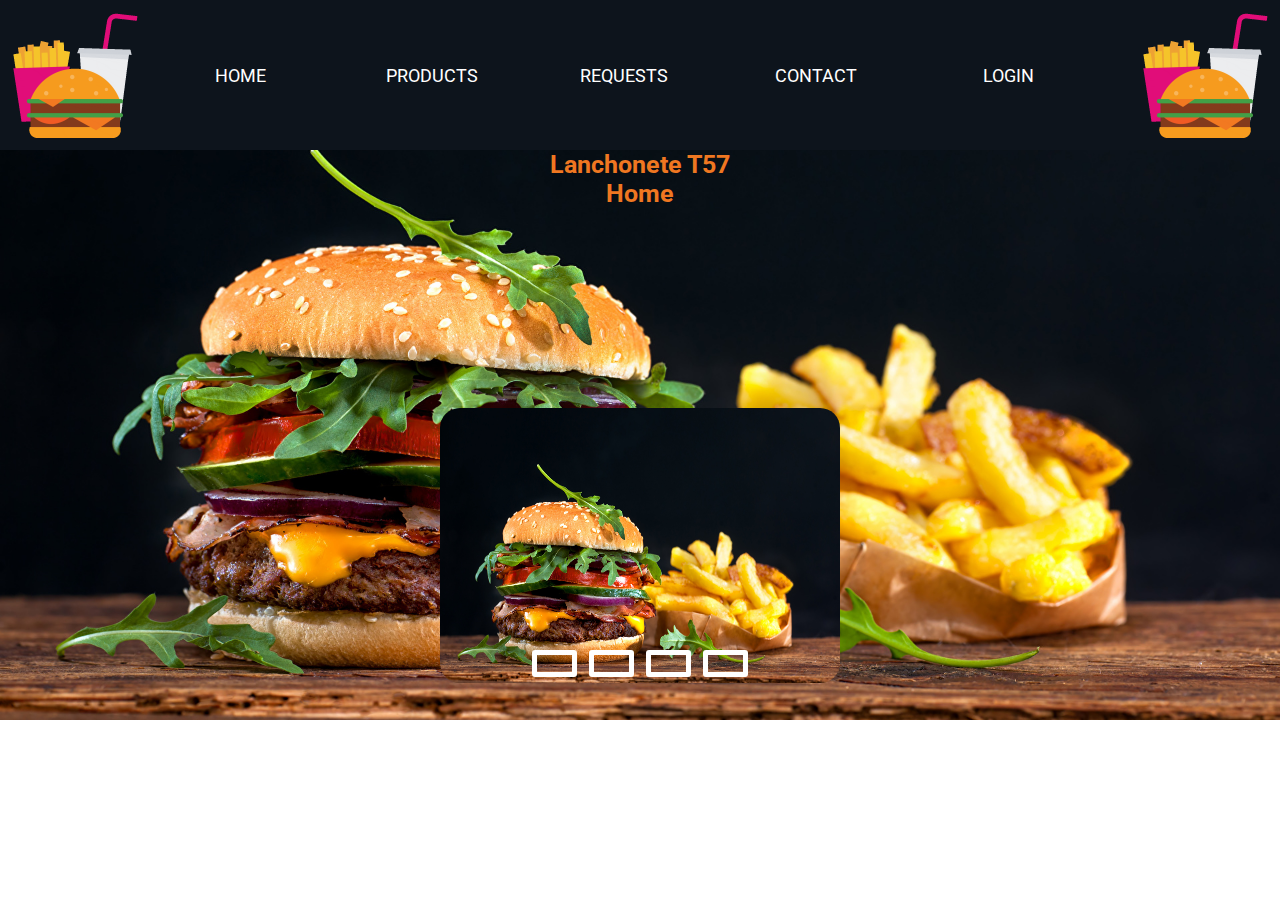
<file: lanchonete/index.html>
<!DOCTYPE html>
<html lang="en">
<head>
    <meta charset="UTF-8">
    <meta http-equiv="X-UA-Compatible" content="IE=edge">
    <meta name="viewport" content="width=device-width, initial-scale=1.0">
    <title>Lanchonete</title></title>
    <link rel="stylesheet" href="aparencia.css">
    <link rel="shortcut icon" href="img/outline_restaurant_black_48dp.png" type="image/x-icon">
</head>
<body>
        
    <nav id="menu" style="overflow-x: auto;">
        <img src="img/burguinho.gif" alt="lanche" width="150px">
        
        <ul>
            <li><a href="index.html">HOME</a></li>
            <li><a href="produtos.html">PRODUCTS</a></li>
            <li><a href="pedido.html">REQUESTS</a></li>
            <li><a href="contato.html">CONTACT</a></li>
            <li><a href="login.html">LOGIN</a></li>
        
        </ul>
        <img src="img/burguinho.gif" alt="lanche" id="img2" width="150px">
    </nav>
    <h1>Lanchonete T57</h1>
    <h2>Home</h2>

    <div class="content">
        <div class="slides">
            <input type="radio" name="slide" id="slide1" checked>
            <input type="radio" name="slide" id="slide2">
            <input type="radio" name="slide" id="slide3">
            <input type="radio" name="slide" id="slide4">
            
            <div class="slide s1">
                <img src="img/burgao.jpg" alt="burgao fi">
            </div>

            <div class="slide">
                <img src="img/cheddar.jpg" alt="cheddar fi">
            </div>

            <div class="slide">
                <img src="img/chicken.jpg" alt="frango fi">
            </div>

            <div class="slide">
                <img src="img/coxenha.jpg" alt="coxinha fi">
            </div>
        </div>
        <div class="navigation">
            <label class="bar" for="slide1"></label>
            <label class="bar" for="slide2"></label>
            <label class="bar" for="slide3"></label>
            <label class="bar" for="slide4"></label>
        </div>
    </div>
</body>
</html>
</file>
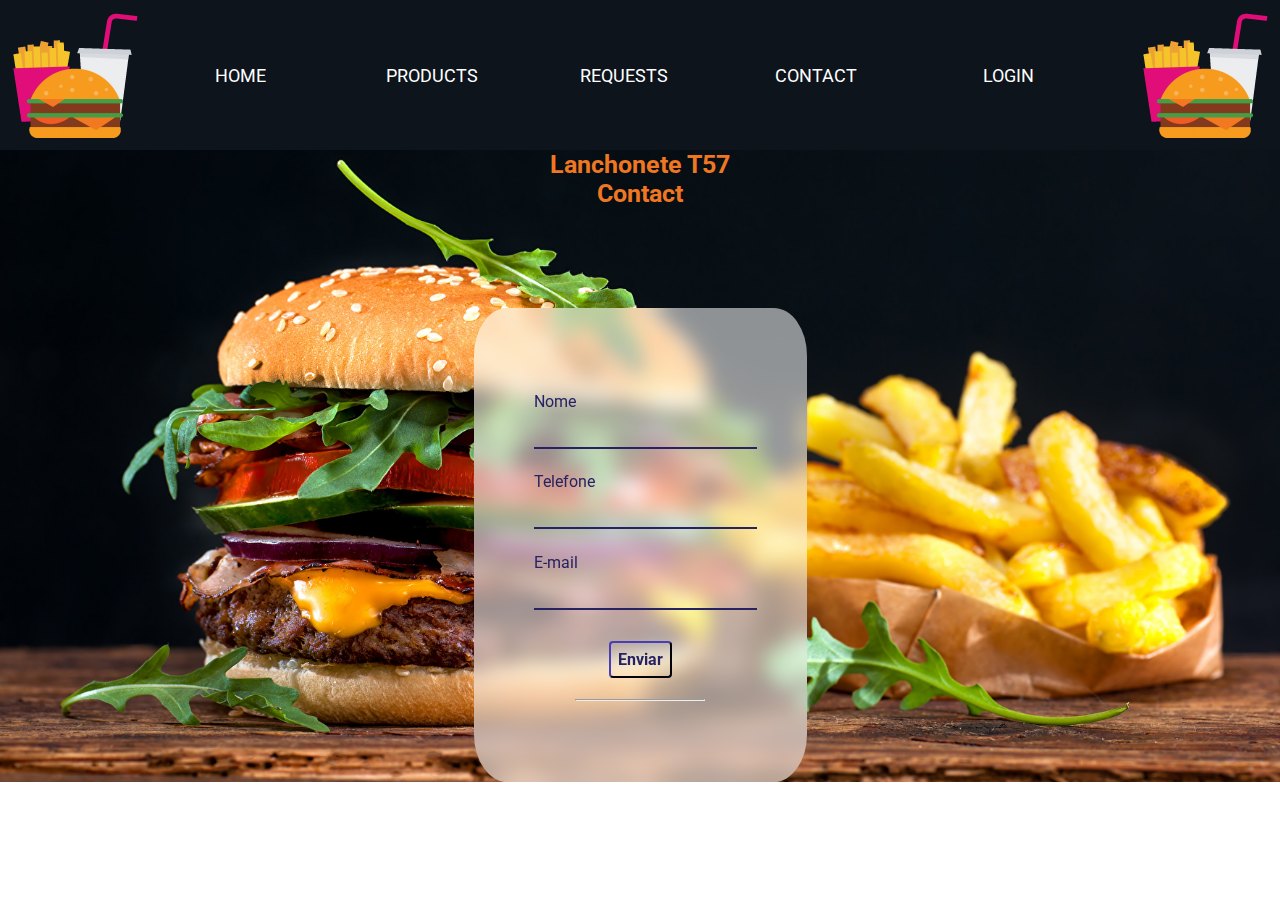
<file: lanchonete/contato.html>
<!DOCTYPE html>
<html lang="en">
<head>
    <meta charset="UTF-8">
    <meta http-equiv="X-UA-Compatible" content="IE=edge">
    <meta name="viewport" content="width=device-width, initial-scale=1.0">
    <title>Lanchonete</title></title>
    <link rel="stylesheet" href="aparencia.css">
    <link rel="shortcut icon" href="img/outline_restaurant_black_48dp.png" type="image/x-icon">
</head>
<body>
    <nav id="menu" style="overflow-x: auto;">
        <img src="img/burguinho.gif" alt="lanche" width="150px">
        <ul>
            <li><a href="index.html">HOME</a></li>
            <li><a href="produtos.html">PRODUCTS</a></li>
            <li><a href="pedido.html">REQUESTS</a></li>
            <li><a href="contato.html">CONTACT</a></li>
            <li><a href="login.html">LOGIN</a></li>
        
        </ul>
        <img src="img/burguinho.gif" alt="lanche" id="img2" width="150px">
    </nav>
    <h1>Lanchonete T57</h1>
    <h2>Contact</h2>
    <div class="container">
        <div class="card">
            <div class="label-float">
            <input type="text" id="usuario" placeholder="">
            <label for="usuario">Nome</label>
        </div>
        <div class="label-float">
            <input type="tel" id="usuario" placeholder="">
            <label for="usuario">Telefone</label>
        </div>
        <div class="label-float">
            <input type="email" id="senha" placeholder="">
            <label for="usuario">E-mail</label>
        </div>
        <div class="justify-center">
            <button id="btn_entrar">Enviar</button>
        </div>
        <div class="justify-center">
            <hr>
        </div>
        

     </div>
    </div>
</body>
</html>
</file>
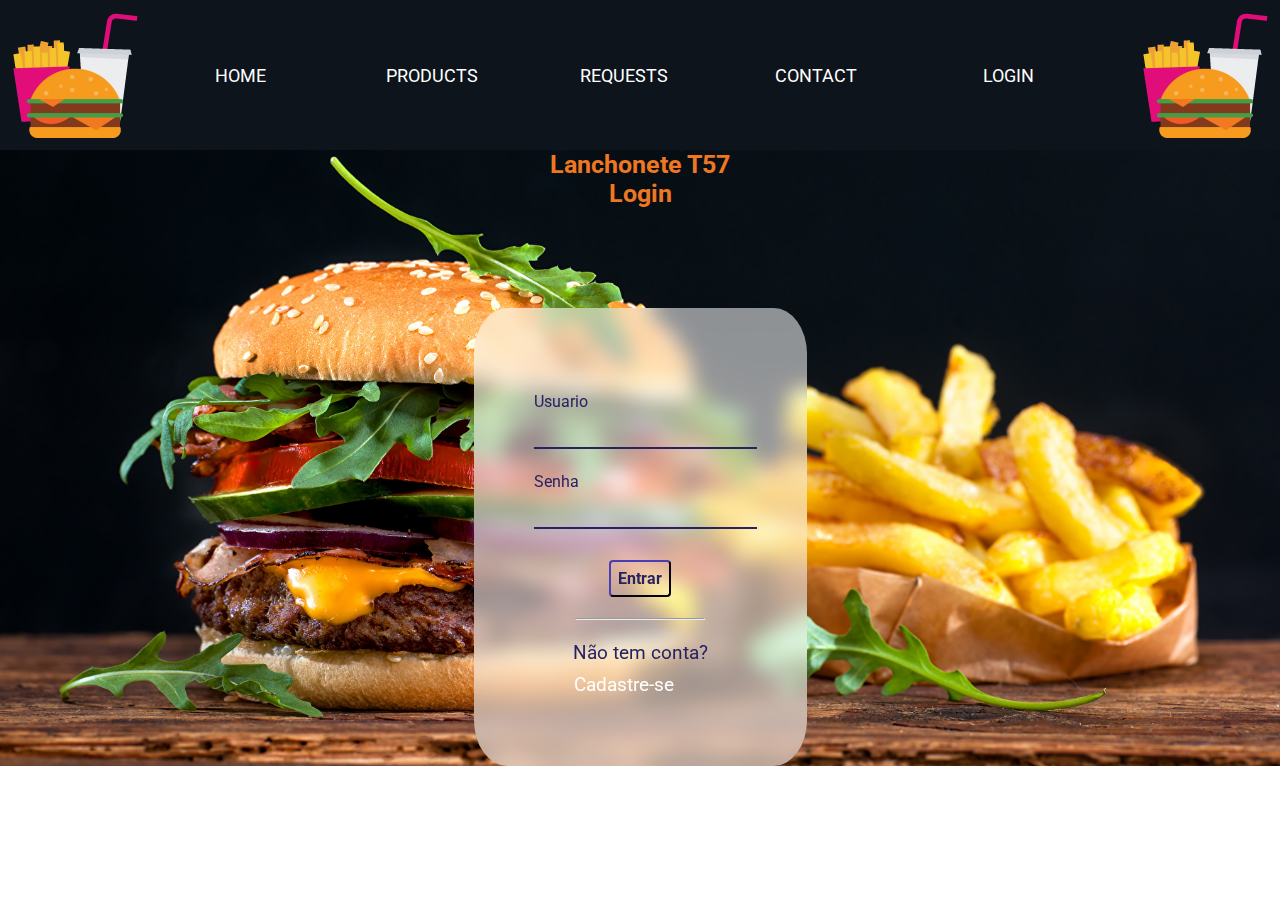
<file: lanchonete/login.html>
<!DOCTYPE html>
<html lang="en">
<head>
    <meta charset="UTF-8">
    <meta http-equiv="X-UA-Compatible" content="IE=edge">
    <meta name="viewport" content="width=device-width, initial-scale=1.0">
    <title>Lanchonete</title></title>
    <link rel="stylesheet" href="aparencia.css">
    <link rel="shortcut icon" href="img/outline_restaurant_black_48dp.png" type="image/x-icon">
</head>
<body>
    <nav id="menu"style="overflow-x: auto;">
        <img src="img/burguinho.gif" alt="lanche" width="150px">
        <ul>
            <li><a href="index.html">HOME</a></li>
            <li><a href="produtos.html">PRODUCTS</a></li>
            <li><a href="pedido.html">REQUESTS</a></li>
            <li><a href="contato.html">CONTACT</a></li>
            <li><a href="login.html">LOGIN</a></li>
        
        </ul>
        <img src="img/burguinho.gif" alt="lanche" id="img2" width="150px">
    </nav>
    <h1>Lanchonete T57</h1>
    <h2>Login</h2>
    <div class="container">
        <div class="card">
            <div class="label-float">
            <input type="text" id="usuario" placeholder="">
            <label for="usuario">Usuario</label>
        </div>
        <div class="label-float">
            <input type="password" id="senha" placeholder="">
            <label for="usuario">Senha</label>
        </div>
        <div class="justify-center">
            <button id="btn_entrar">Entrar</button>
        </div>
        <div class="justify-center">
            <hr>
        </div>
        <p>Não tem conta?<a id="cadastro" href="contato.html"> Cadastre-se</a></p>

     </div>
    </div>
    
</body>
</html>
</file>
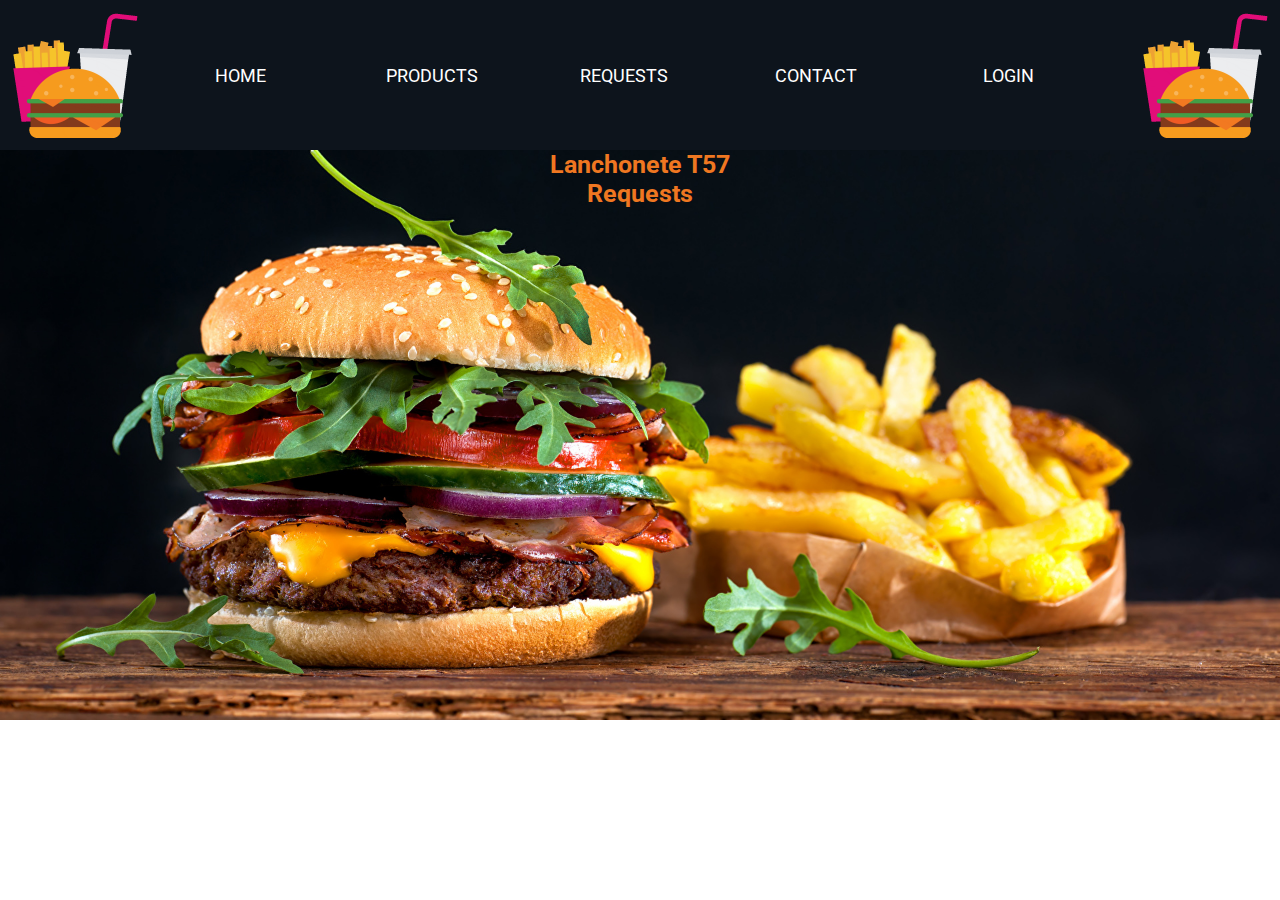
<file: lanchonete/pedido.html>
<!DOCTYPE html>
<html lang="en">
<head>
    <meta charset="UTF-8">
    <meta http-equiv="X-UA-Compatible" content="IE=edge">
    <meta name="viewport" content="width=device-width, initial-scale=1.0">
    <title>Lanchonete</title></title>
    <link rel="stylesheet" href="aparencia.css">
    <link rel="shortcut icon" href="img/outline_restaurant_black_48dp.png" type="image/x-icon">
</head>
<body>
    <nav id="menu" style="overflow-x: auto;">
        <img src="img/burguinho.gif" alt="lanche" width="150px">
        <ul>
            <li><a href="index.html">HOME</a></li>
            <li><a href="produtos.html">PRODUCTS</a></li>
            <li><a href="pedido.html">REQUESTS</a></li>
            <li><a href="contato.html">CONTACT</a></li>
            <li><a href="login.html">LOGIN</a></li>
        
        </ul>
        <img src="img/burguinho.gif" alt="lanche" id="img2" width="150px">
    </nav>
    <h1>Lanchonete T57</h1>
    <h2>Requests</h2>
</body>
</html>
</file>
<file: lanchonete/aparencia.css>
@import url('https://fonts.googleapis.com/css2?family=Roboto:ital,wght@0,100;0,300;0,400;0,500;0,700;0,900;1,100;1,300;1,400;1,500;1,700;1,900&display=swap');

*{
    margin: 0;
    padding: 0;
    font-family: 'Roboto', sans-serif;
}
:root{
    --cor-fundo:rgb(13, 20, 28);
    --cor-hover:rgb(239,119,33);
    --cor-texto:rgb(255, 255, 255);
    --cor-titulo:rgb(111, 0, 255);
}
#menu{
    display: flex;
    flex-direction: row;
    align-items: center;
    background-color: var(--cor-fundo);
}
#menu ul{
    display: flex;
    flex-direction: row;
    list-style: none;
    padding: 10px;
    width: 100%;
    font-size: 18px;
    justify-content: center;
    margin: auto;
    align-items: center;
}

body{
    background-image: url(img/burgao.jpg);
    color: #fff;
    background-repeat: no-repeat;
    background-size: cover;
        
}

#menu ul li {
    display: inline-block;
    flex-direction: row;
    padding: 10px;
    width: 100%;
    text-decoration: none;
    color: var(--cor-texto);
    text-align: center;
}
h1, h2{
    text-align: center;
    font-size: 25px;
    color: rgb(239,119,33);
}
ul li a:hover
{
    
    border-radius: 0px;
    border-bottom: 3px solid orange;    
}

a{
    display: block;
    width: 120px;
    text-decoration: none;
    padding: 10px;
    color: #ffffff;
}
#tp{
    text-align: center;
    margin: 10px;
    color: white;
    justify-content: center;
    margin: auto;
}

#endereco{
    color: rgb(255, 255, 255);
    margin-left: 1700px;
}

.container{
    display: flex;
    justify-content: center;
    width: 100%;
    margin-top: 100px;    
}

.card{
    background-color: rgba(255,255,255,.55);
    padding: 60px;
    border-radius: 10%;
    backdrop-filter: blur( 10px );
    -webkit-backdrop-filter: blur( 10px );
}
.label-float input{
    width: 100%;
    padding: 5px 5px;
    display: inline-block;
    border: 0;
    border-bottom: 2px solid #272262;
    background-color: transparent;
    outline: none;
    min-width: 180px;
    font-size: 16px;
    transition: all .3s ease-out;
    border-radius: 0;
    padding-top: 10px;
    height: 40px;      
}
.label-float{
    position: relative;
    padding-top: 13px;
    margin-top: 5%;
    margin-bottom: 5%;
}

.label-float input:focus{
    border-bottom: 2px solid #4038a0;
}

.label-float label{
    color: #272262;
    pointer-events: none;
    position: absolute;
    top: 0;
    left: 0;
    margin-top: 13px;
    transition: all .3s ease-out;
}

.label-float input:focus + label{
    font-size: 13px;
    margin-top: 0;
    color: #4038a0;
}

#cadastro{
    margin-left: 20px;
}

#cadastro:hover{
    color: var(--cor-hover);
}

#btn_entrar{
    background-color: transparent;
    border-color: #272262;
    color: #272262;
    padding: 7px;
    font-weight: bold;
    font-size: 12pt;
    margin-top: 20px;
    border-radius: 4px;
    cursor: pointer;
    outline: none;
    transition: all .3s ease-out;
}
#btn_entrar:hover{
    background-color: #272262;
    color: #fff;
    transition: .2s;
}

.justify-center{
    display: flex;
    justify-content: center;
}

hr{
    margin-top: 10%;
    margin-bottom: 10%;
    width: 60%;
}

p{
    color: #272262;
    font-size: 14pt;
    text-align: center;
}

#item{
    width: 100%;
    height: 100%;
    padding: 5px;
    color: white;
}

#pc{
    color: white;
}

#cardapio{
    display: flex;
    flex-wrap: wrap;
    justify-content: center;
    padding-top: 100px;


}
#cardapio img {
    padding: 5px;
    width: 300px;
    height: 200px;
    border-radius: 30px;
    justify-content: center;
    
}

#itemC{
    display: flex;
    flex-direction: column;
    text-align: center;
    color: #fff;
    background-color: rgba(0,0,0,0.85);
    margin: 10px;
    border-radius: 10px;
    padding: 20px;
    backdrop-filter: blur( 10px );
    -webkit-backdrop-filter: blur( 10px );
}

#cardapio p{
    color: #fff;
    font-size: 14px;
}

#cardapio button{
    background-color: var(--cor-hover);
    padding: 10px;
    border-radius: 5px;
    color: #fff;
    font-size: 14px;
    font-weight: bold;
    cursor: pointer;
    border: none;
}

#cardapio button:hover{
    color: black;
    background-color: #7a3077;
}
#corpo_formulario{
    background-color: rgba(255,255,255,.55);
    padding: 60px;
    border-radius: 10%;
    backdrop-filter: blur( 10px );
    -webkit-backdrop-filter: blur( 10px );
    width: 300px;
    height: 300px;
    margin-left: 600px;
    margin-top: 100px;
}

.content{
    height: 275px;
    width: 400px;
    border-radius: 20px;
    overflow: hidden;
    position: relative;
    justify-content: center;
    align-items: top;
    margin: auto;
    top: 200px;
}

.navigation{
    position: absolute;
    bottom: 0px;
    left: 50%;
    transform: translate(-50%);
    display: flex;
}

.bar{
    width: 35px;
    height: 17px;
    border: 5px solid #fff;
    margin: 6px;
    border-radius: 3px;
    cursor: pointer;
    transition: .4s;
}

.bar:hover{
    background-color: #fff;
}

input{
    display: none;
}

.slides{
    display: flex;
    width: 400%;
    height: 100%;
}

.slide{
    width: 25%;
    transition: .6s;
}

.slide img{
    width: 100%;
    height: 100%;
}

#slide1:checked ~ .s1{
    margin-left: 0;
}

#slide2:checked ~ .s1{
    margin-left: -25%;
}

#slide3:checked ~ .s1{
    margin-left: -50%;
}

#slide4:checked ~ .s1{
    margin-left: -75%;
}
</file>
